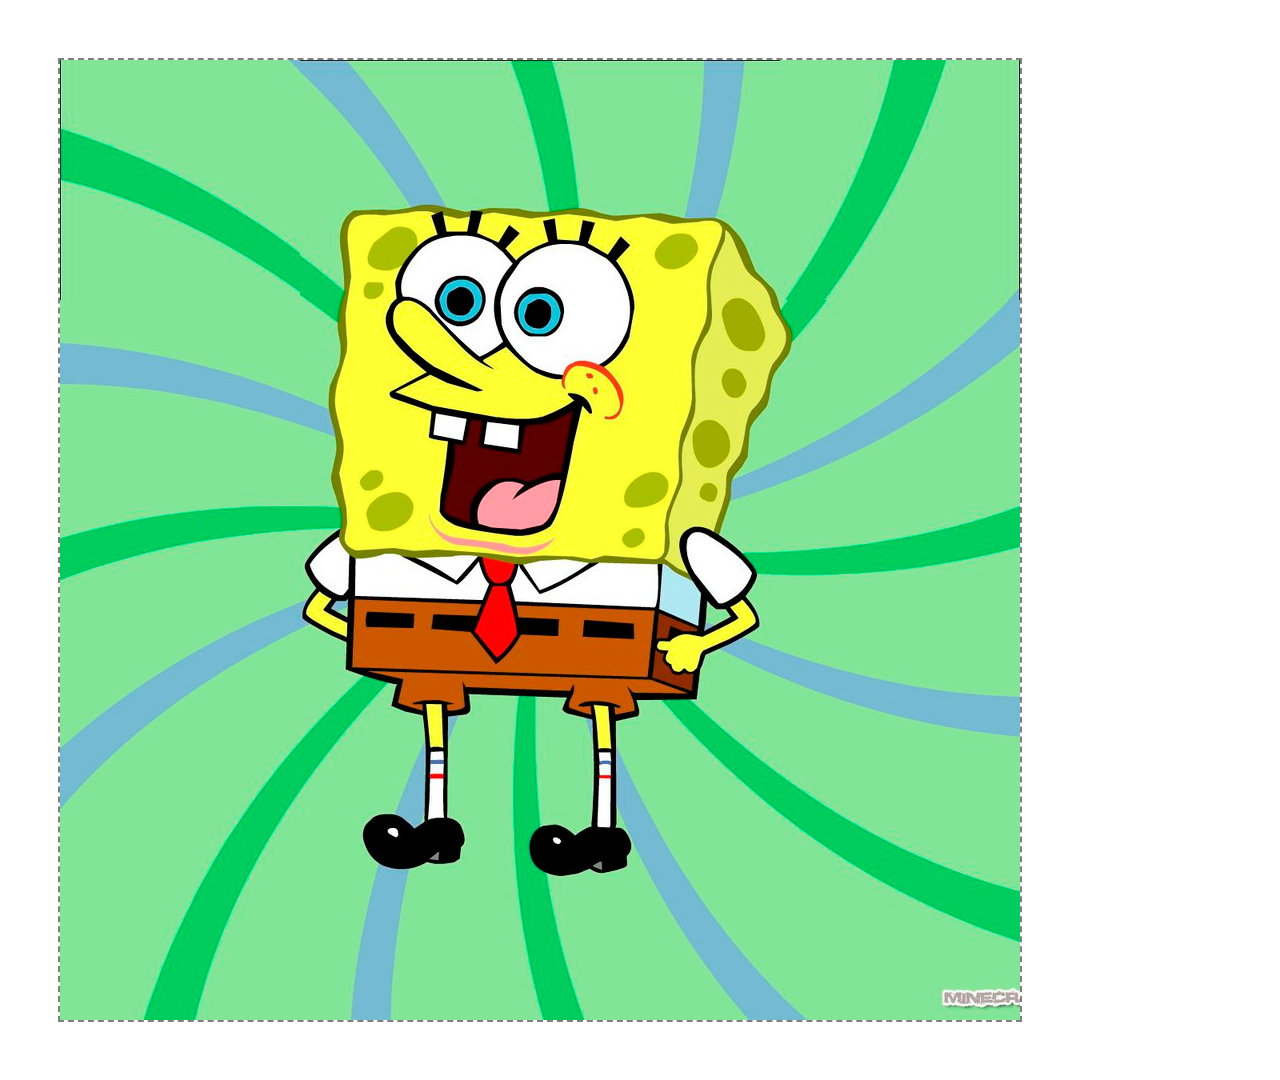
<file: agressive child/task4/index.html>
<!DOCTYPE html>
<html>
<head lang="en">
    <meta charset="UTF-8">
    <title></title>
    <link rel="stylesheet" href="style.css"/>
</head>
<body>
    <section>
        <div></div>
        <div></div>
        <div></div>
        <div></div>
        <div></div>
        <div></div>
        <div></div>
        <div></div>
        <div></div>
        <div></div>
        <div></div>
        <div></div>
        <div></div>
        <div></div>
        <div></div>
        <div></div>
    </section>
</body>
</html>
</file>
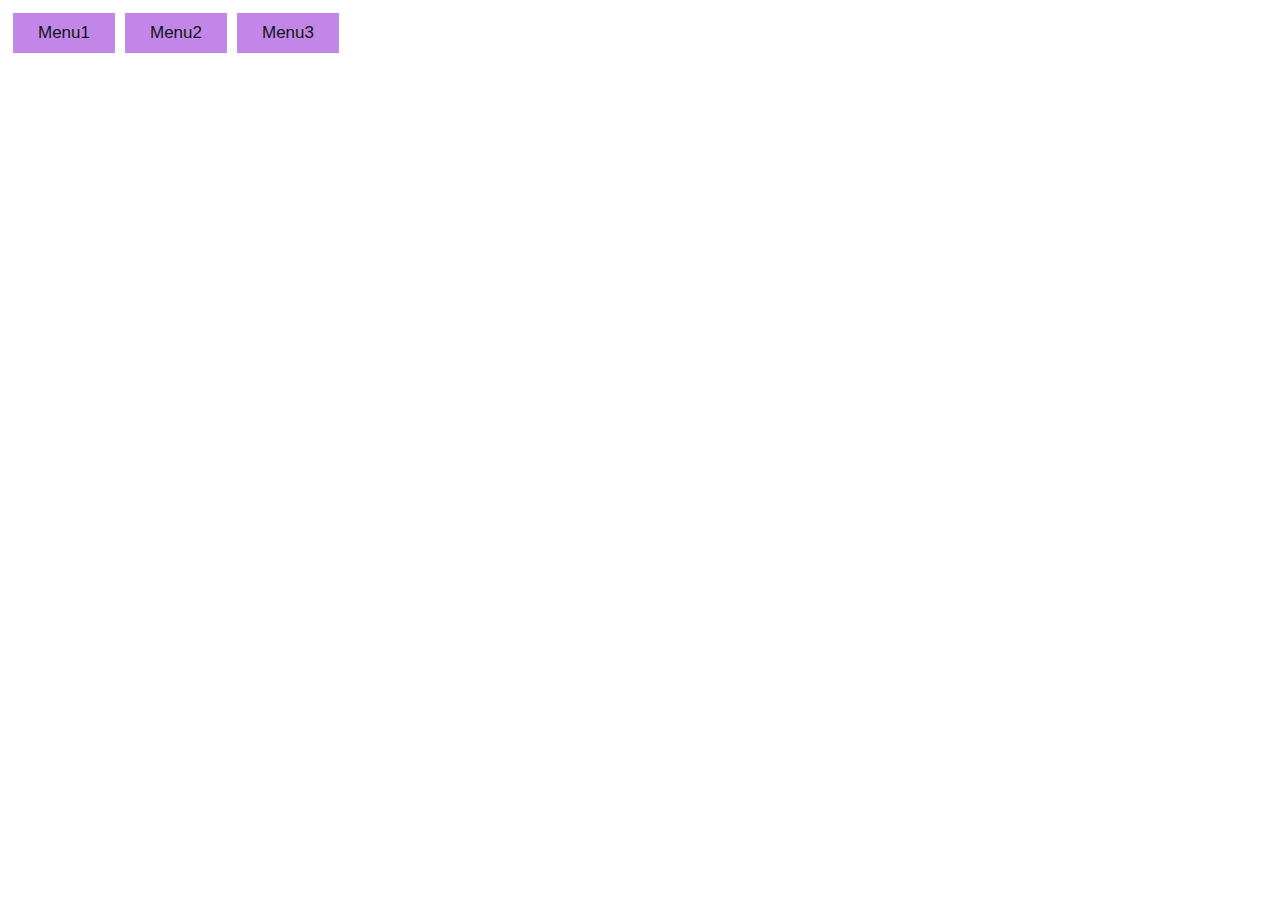
<file: agressive child/task1/task1.html>
<!DOCTYPE html>
<html>
<head>
	<title>Task1</title>
	<link rel="stylesheet" type="text/css" href="styles.css">
</head>
<body>
 <div class="menutop">
 	<a href="#Menu1">Menu1</a>
 	<a href="#Menu2">Menu2</a>
 	<a href="#Menu3">Menu3</a>
 </div>
</body>
</html>
</file>
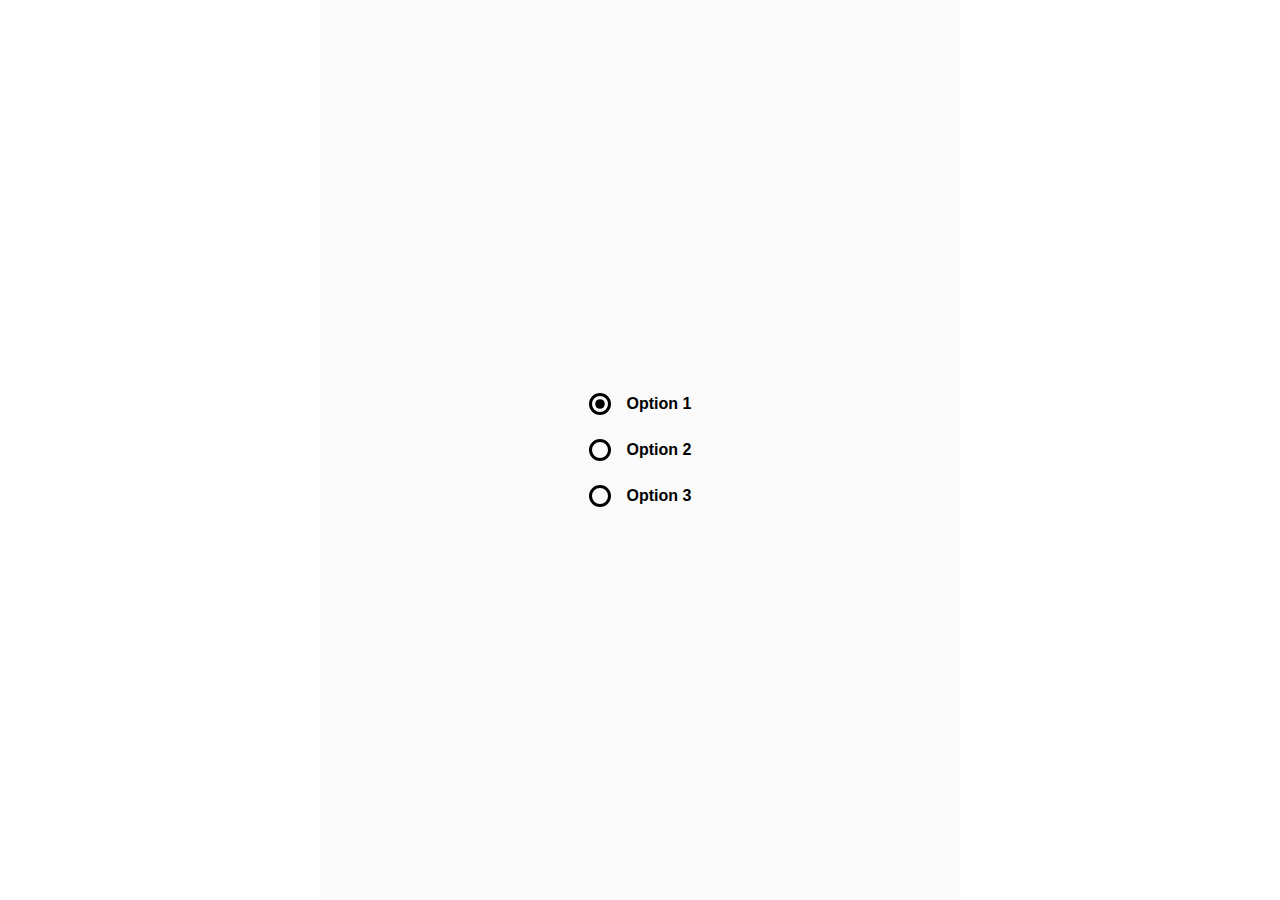
<file: agressive child/task5/task5_2.html>
<!DOCTYPE html>
<html>
<head>
	<title></title>
	<link rel="stylesheet" type="text/css" href="styles5_2.css">
</head>
<body>
<section class="light">
  <label>
    <input type="radio" name="light" checked>
    <span class="design"></span>
    <span class="text">Option 1</span>
  </label>

  <label>
    <input type="radio" name="light">
    <span class="design"></span>
    <span class="text">Option 2</span>
  </label>

  <label>
    <input type="radio" name="light">
    <span class="design"></span>
    <span class="text">Option 3</span>
  </label>

</section>
</body>
</html>
</file>
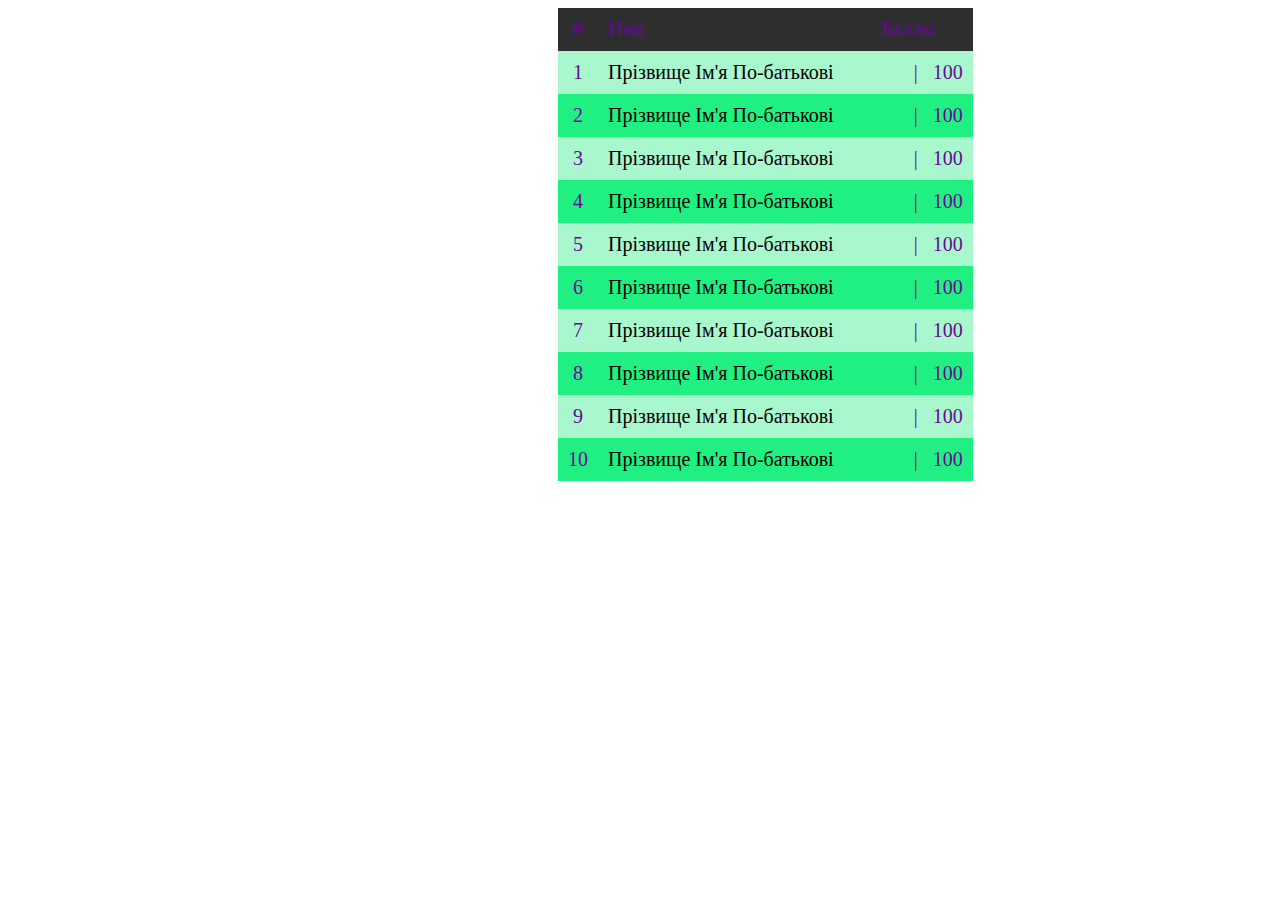
<file: agressive child/task6/task6.html>
<html>
<head>
    <title>Task 6</title>
    <link rel="stylesheet" href="task6.css" />
</head>
<body>
    <table>
        <tr>
            <td>#</td>
            <td>Имя</td>
            <td>Баллы</td>
        </tr>
        <tr>
            <td>1</td>
            <td>Прізвище Ім'я По-батькові</td>
            <td><span>|</span>100</td>
        </tr>
        <tr>
            <td>2</td>
            <td>Прізвище Ім'я По-батькові</td>
            <td><span>|</span>100</td>
        </tr>
        <tr>
            <td>3</td>
            <td>Прізвище Ім'я По-батькові</td>
            <td><span>|</span>100</td>
        </tr>
        <tr>
            <td>4</td>
            <td>Прізвище Ім'я По-батькові</td>
            <td><span>|</span>100</td>
        </tr>
        <tr>
            <td>5</td>
            <td>Прізвище Ім'я По-батькові</td>
            <td><span>|</span>100</td>
        </tr>
        <tr>
            <td>6</td>
            <td>Прізвище Ім'я По-батькові</td>
            <td><span>|</span>100</td>
        </tr>
        <tr>
            <td>7</td>
            <td>Прізвище Ім'я По-батькові</td>
            <td><span>|</span>100</td>
        </tr>
        <tr>
            <td>8</td>
            <td>Прізвище Ім'я По-батькові</td>
            <td><span>|</span>100</td>
        </tr>
        <tr>
            <td>9</td>
            <td>Прізвище Ім'я По-батькові</td>
            <td><span>|</span>100</td>
        </tr>
        <tr>
            <td>10</td>
            <td>Прізвище Ім'я По-батькові</td>
            <td><span>|  </span>100</td>
        </tr>
    </table>

</body>
</html>
</file>
<file: agressive child/task4/style.css>
* {
    margin: 0;
    padding: 0;
    box-sizing: border-box;
}

section {
    width: 960px;
    height: 960px;
    outline: 2px dashed gray;
    margin: 60px;
    display: flex;
    flex-flow: row wrap;
}

div {
    height: 240px;
    width: 240px;
}

div:nth-child(1) {
    background: url("images/1_06.png");
    transform: rotate(90deg) translate(240px, -240px);
}

div:nth-child(2) {
    transform: translate( 0px, 480px) rotate(180deg );
    background: url("images/1_10.png");
}

div:nth-child(3) {
    transform: rotate(-90deg);
    background: url("images/1_03.png");
}

div:nth-child(4) {
    background: url("images/1_05.png");
    transform: translate(-720px, 240px)rotate(180deg);
}

div:nth-child(5) {
    transform: translate(0px, 480px) rotate(-90deg);
    background: url("images/1_13.png");
}

div:nth-child(6) {
    background: url("images/1_01.png");
    transform: translate(480px, -240px) rotate(90deg);
}

div:nth-child(7) {
    background: url("images/1_09.png");
    transform: translate(-480px, 240px);
}

div:nth-child(8) {
    background: url("images/1_08.png");
    transform: rotate(90deg);
}

div:nth-child(9) {
    transform: rotate(90deg) translate(-480px, 0px);
    background: url("images/1_04.png");
}

div:nth-child(10) {
    transform: translate(0px, -480px) rotate(90deg);
    background: url("images/1_02.png");
}

div:nth-child(11) {
    transform: rotate(90deg);
    background: url("images/1_11.png");
}

div:nth-child(12) {
    transform: translate(0px, 240px) rotate(90deg);
    background: url("images/1_16.png");
}

div:nth-child(13) {
    transform: translate(480px, 0px);
    background: url("images/1_15.png");
}

div:nth-child(14) {
    transform: rotate(180deg);
    background: url("images/1_14.png");
}

div:nth-child(15) {
    transform: translate(240px, -240px) rotate(270deg);
    background: url("images/1_12.png");
}

div:nth-child(16) {
    background: url("images/1_07.png");
    transform: rotate(180deg) translate(240px, 480px);
}
</file>
<file: agressive child/task1/styles.css>
.menutop {
	overflow: hidden;
	font-size: 17px;
	font-family: helvetica, arial;
}
.menutop a {
	float: left;
	color: #141415;
	background-color: rgba(131, 14, 209, .5);
	text-align: center;
	padding: 10px 25px;
	margin: 5px;
	transition: 0.3s;
	text-decoration: none;
}

.menutop a:hover {
	color: #F0C3CA;
	background-color: white;
	border-bottom: 3px solid;
	border-color: #8006F3;
}
</file>
<file: agressive child/task5/styles5_2.css>
body {
  width: 100%;
  min-height: 100vh;

  display: flex;
  justify-content: center;
  align-items: center;

  margin: 0;
  padding: 0;

  font-family: 'Segoe UI', -apple-system, BlinkMacSystemFont, sans-serif;
}

section {
  width: 50%;
  min-height: inherit;
  display: flex;
  justify-content: center;
  align-items: center;
  flex-direction: column;
  position: relative;
}

section::before,
section::after {
  content: "";
  display: block;
  border-radius: 100%;
  position: absolute;
}

.light {
  background: hsl(0, 0%, 98%);
}

label {
  display: flex;
  justify-content: flex-start;
  align-items: center;
  flex-wrap: nowrap;
  margin: 12px 0;
  cursor: pointer;
  position: relative;
}

input {
  opacity: 0;
  position: absolute;
  left: 50%;
  top: 50%;
  transform: translate(-50%, -50%);
  z-index: -1;
}

.design {
  width: 16px;
  height: 16px;
  border: 3px solid black;
  border-radius: 100%;
  margin-right: 16px;
  position: relative;
}

.design::before,
.design::after {
  content: "";
  display: block;
  width: inherit;
  height: inherit;
  border-radius: inherit;
  position: absolute;
  transform: scale(0);
  transform-origin: center center;
}

.design:before {
  background: black;
  opacity: 0;
  transition: .3s;
}

.design::after {
  background: darkgreen;
  opacity: .4;
  transition: .6s;
}

.text {
  color: black;
  font-weight: bold;
}


input:checked+.design::before {
  opacity: 1;
  transform: scale(.6);
}


input:hover+.design,
input:focus+.design {
  border: 3px solid darkgreen;
}

input:hover+.design:before,
input:focus+.design:before {
  background: darkgreen;
}

input:hover~.text {
  color: darkgreen;
}

.abs-site-link {
  position: fixed;
  bottom: 20px;
  left: 20px;
  color: hsla(0, 0%, 0%, .6);
  background: hsla(0, 0%, 98%, .6);
  font-size: 16px;
}
</file>
<file: agressive child/task6/task6.css>
th:first-child, td:first-child {
    color:#660895;
    text-align:center;
}

span {
    float: left;
    padding-left: 60px;
    padding-right: 15px;
}

table, td, tr {
    border-collapse: collapse;
    margin-left: 550px;
    font-size: 20px;
    padding: 10px;
}

th:last-child, td:last-child {
    color: #660895;
    text-align: center;
}

tr:first-child td {
    background-color: #2E2E2E;
    color:#660895;
    border:none;
}

tr:nth-child(2) {
    background-color: #A8F7CD;
}

tr:nth-child(3) {
    background-color: #20F081;
}

tr:nth-child(4) {
    background-color: #A8F7CD;
}

tr:nth-child(5) {
    background-color: #20F081;
}

tr:nth-child(6) {
    background-color: #A8F7CD;
}

tr:nth-child(7) {
    background-color: #20F081;
}

tr:nth-child(8) {
   background-color: #A8F7CD;
}

tr:nth-child(9) {
    background-color: #20F081;
}

tr:nth-child(10) {
    background-color: #A8F7CD;
}

tr:last-child {
    background-color: #20F081;
}
</file>
